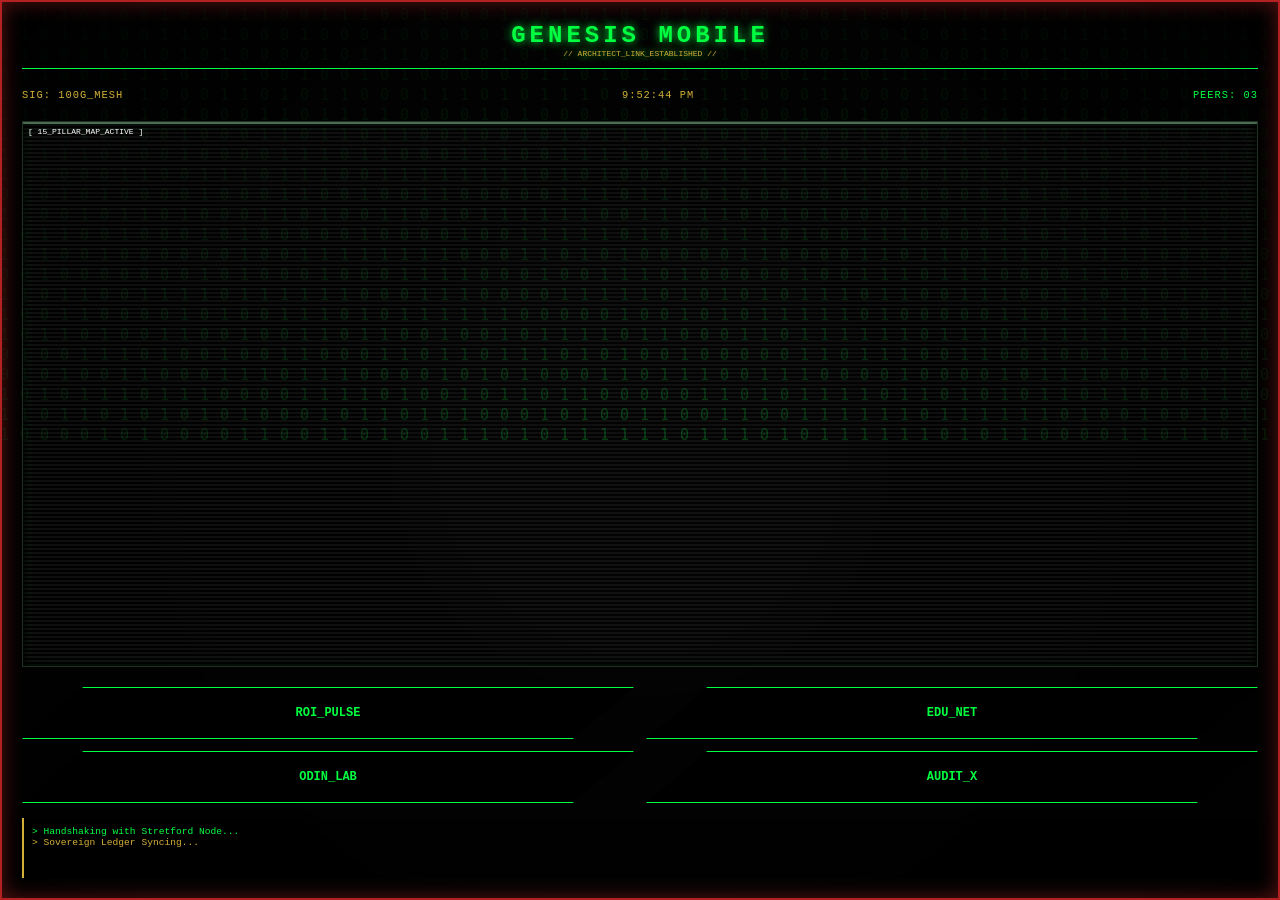
<file: index.html>
<!DOCTYPE html>
<html lang="en">
<head>
    <meta charset="UTF-8">
    <meta name="viewport" content="width=device-width, initial-scale=1.0, maximum-scale=1.0, user-scalable=no">
    <title>Genesis Mobile | Sovereign HUD</title>
    <style>
        :root {
            --matrix: #00FF41;
            --sovereign: #B22222;
            --gold: #D4AF37;
            --bg: #050505;
        }

        * { box-sizing: border-box; -webkit-tap-highlight-color: transparent; }

        body, html {
            margin: 0; padding: 0; height: 100%;
            background-color: var(--bg);
            color: var(--matrix);
            font-family: 'Courier New', Courier, monospace;
            overflow: hidden;
        }

        /* --- THE MATRIX ENGINE --- */
        #matrix-canvas {
            position: fixed; top: 0; left: 0; width: 100%; height: 100%;
            z-index: 1; opacity: 0.25;
        }

        /* --- THE HUD FRAME --- */
        .hud-frame {
            position: relative; z-index: 10;
            height: 100%; display: flex; flex-direction: column;
            padding: 20px;
            border: 2px solid var(--sovereign);
            box-shadow: inset 0 0 20px rgba(178, 34, 34, 0.5), 0 0 15px var(--sovereign);
            background: radial-gradient(circle at center, transparent 0%, rgba(0,0,0,0.8) 100%);
        }

        header {
            text-align: center; border-bottom: 1px solid var(--matrix);
            padding-bottom: 10px; margin-bottom: 20px;
            text-shadow: 0 0 8px var(--matrix);
        }

        .system-stats {
            display: flex; justify-content: space-between;
            font-size: 0.65rem; color: var(--gold); margin-bottom: 20px;
            text-transform: uppercase; letter-spacing: 1px;
        }

        /* --- UPDATED DATA VIEWPORT --- */
        .viewport {
            flex: 1; 
            border: 1px solid #222;
            /* Using the RAW bypass link to ensure mobile visibility */
            background-image: url('https://raw.githubusercontent.com/CassAi-Global/CassAi-Global-Genesis-OS/main/soverer.jpg');
            background-size: cover; /* Changed from contain to cover so it fills the phone screen */
            background-position: center;
            background-repeat: no-repeat;
            filter: grayscale(1) sepia(1) hue-rotate(80deg) brightness(1.4) contrast(1.2);
            position: relative;
            overflow: hidden;
            margin-bottom: 20px;
            box-shadow: inset 0 0 10px #000;
        }

        .viewport::after {
            content: ""; position: absolute; top: 0; left: 0; width: 100%; height: 100%;
            background: linear-gradient(transparent 50%, rgba(0, 255, 65, 0.05) 50%);
            background-size: 100% 4px; pointer-events: none;
        }

        /* --- THE TACTICAL GRID --- */
        .nav-grid {
            display: grid; grid-template-columns: 1fr 1fr; gap: 12px;
        }

        .nav-item {
            background: rgba(0, 0, 0, 0.9);
            border: 1px solid var(--matrix);
            color: var(--matrix);
            padding: 18px 5px;
            text-align: center;
            font-size: 0.75rem;
            font-weight: bold;
            text-decoration: none;
            transition: all 0.2s;
            clip-path: polygon(10% 0, 100% 0, 90% 100%, 0% 100%);
        }

        .nav-item:active {
            background: var(--matrix);
            color: #000;
            transform: scale(0.95);
        }

        /* --- LOG FEED --- */
        .terminal-log {
            height: 60px; font-size: 0.6rem; 
            background: rgba(0,0,0,0.5); border-left: 2px solid var(--gold);
            padding: 8px; margin-top: 15px; overflow: hidden;
        }

        .scan-line {
            position: absolute; width: 100%; height: 2px;
            background: var(--matrix); opacity: 0.3;
            top: 0; animation: scan 4s linear infinite;
        }

        @keyframes scan { 0% { top: 0; } 100% { top: 100%; } }
    </style>
</head>
<body>

    <canvas id="matrix-canvas"></canvas>

    <div class="hud-frame">
        <header>
            <h2 style="margin:0; letter-spacing: 4px;">GENESIS MOBILE</h2>
            <div style="font-size: 0.5rem; color: var(--gold);">// ARCHITECT_LINK_ESTABLISHED //</div>
        </header>

        <div class="system-stats">
            <span>SIG: 100G_MESH</span>
            <span id="timer">00:00:00</span>
            <span style="color: var(--matrix);">PEERS: 03</span>
        </div>

        <div class="viewport">
            <div class="scan-line"></div>
            <div style="position:absolute; top:5px; left:5px; font-size:0.5rem; color:var(--gold);">[ 15_PILLAR_MAP_ACTIVE ]</div>
        </div>

        <div class="nav-grid">
            <a href="https://cassai-global.github.io/CassAi-Global-Genesis-OS/roi.html" class="nav-item">ROI_PULSE</a>
            <a href="https://cassai-global.github.io/CassAi-Global-Genesis-OS/university.html" class="nav-item">EDU_NET</a>
            <a href="https://cassai-global.github.io/CassAi-Global-Genesis-OS/odin.html" class="nav-item">ODIN_LAB</a>
            <a href="https://cassai-global.github.io/CassAi-Global-Genesis-OS/hekete.html" class="nav-item">AUDIT_X</a>
        </div>

        <div class="terminal-log" id="log">
            <div>> Handshaking with Stretford Node...</div>
            <div style="color:var(--gold)">> Sovereign Ledger Syncing...</div>
        </div>
    </div>

    <script>
        // Matrix Rain
        const canvas = document.getElementById('matrix-canvas');
        const ctx = canvas.getContext('2d');
        canvas.width = window.innerWidth;
        canvas.height = window.innerHeight;
        const chars = "1010101010101010";
        const drops = Array(Math.floor(canvas.width / 20)).fill(1);
        function draw() {
            ctx.fillStyle = "rgba(0,0,0,0.05)";
            ctx.fillRect(0,0,canvas.width,canvas.height);
            ctx.fillStyle = "#00FF41";
            ctx.font = "15px monospace";
            drops.forEach((y, i) => {
                const text = chars[Math.floor(Math.random()*chars.length)];
                ctx.fillText(text, i*20, y*20);
                if(y*20 > canvas.height && Math.random() > 0.975) drops[i] = 0;
                drops[i]++;
            });
        }
        setInterval(draw, 50);

        // Clock
        setInterval(() => {
            document.getElementById('timer').innerText = new Date().toLocaleTimeString();
        }, 1000);

        // Log Spammer
        const log = document.getElementById('log');
        const msgs = ["> Mesh Packet Received.", "> Heartbeat Stable.", "> ROI Recalculating...", "> Ghost ID Stealth: ON"];
        setInterval(() => {
            const d = document.createElement('div');
            d.innerText = msgs[Math.floor(Math.random()*msgs.length)];
            log.appendChild(d);
            if(log.childNodes.length > 5) log.removeChild(log.firstChild);
        }, 3000);
    </script>
</body>
</html>
</file>
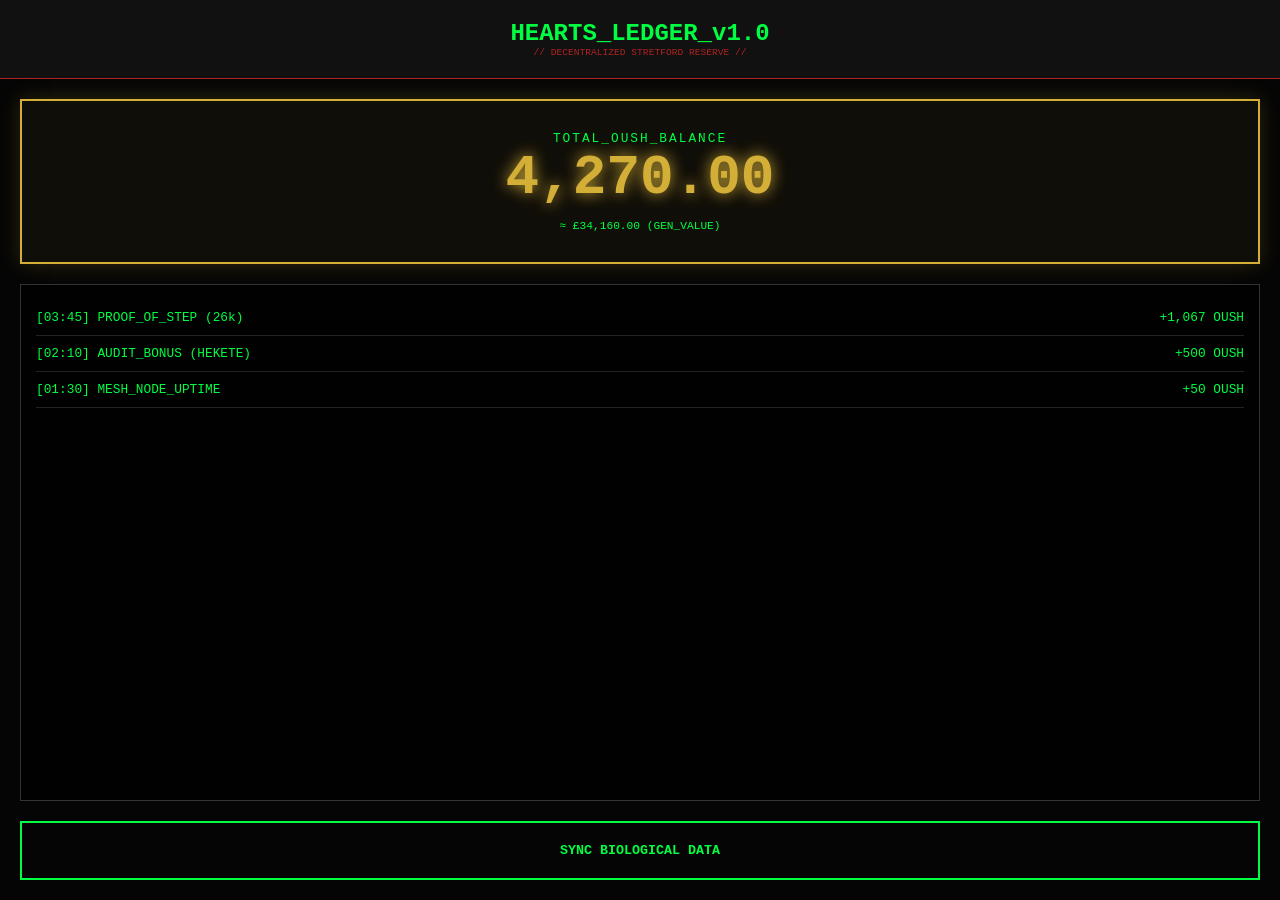
<file: ledger.html>
<!DOCTYPE html>
<html lang="en">
<head>
    <meta charset="UTF-8">
    <meta name="viewport" content="width=device-width, initial-scale=1.0">
    <title>Sovereign Ledger | CassAI</title>
    <style>
        :root {
            --matrix: #00FF41; --gold: #D4AF37; --red: #B22222; --bg: #050505;
        }
        body {
            margin: 0; background: var(--bg); color: var(--matrix);
            font-family: 'Courier New', Courier, monospace;
            display: flex; flex-direction: column; height: 100vh; overflow: hidden;
        }
        header { padding: 20px; border-bottom: 1px solid var(--red); text-align: center; background: #111; }
        
        .balance-card {
            margin: 20px; padding: 30px; border: 2px solid var(--gold);
            background: rgba(212, 175, 55, 0.05); text-align: center;
            box-shadow: 0 0 20px rgba(212, 175, 55, 0.2);
        }
        .oush-val { font-size: 3.5rem; font-weight: bold; color: var(--gold); text-shadow: 0 0 15px var(--gold); }
        
        .transaction-feed {
            flex: 1; margin: 0 20px 20px; border: 1px solid #333;
            background: rgba(0,0,0,0.8); padding: 15px; overflow-y: auto;
        }
        .tx-line { 
            display: flex; justify-content: space-between; border-bottom: 1px solid #222;
            padding: 10px 0; font-size: 0.8rem;
        }
        .tx-plus { color: var(--matrix); }
        
        .mint-btn {
            width: calc(100% - 40px); margin: 0 20px 20px; padding: 20px;
            background: transparent; border: 2px solid var(--matrix);
            color: var(--matrix); font-family: inherit; font-weight: bold;
            cursor: pointer; text-transform: uppercase;
        }
        .mint-btn:active { background: var(--matrix); color: #000; }
    </style>
</head>
<body>

<header>
    <h2 style="margin:0;">HEARTS_LEDGER_v1.0</h2>
    <div style="font-size:0.6rem; color:var(--red);">// DECENTRALIZED STRETFORD RESERVE //</div>
</header>

<div class="balance-card">
    <div style="font-size: 0.8rem; letter-spacing: 2px;">TOTAL_OUSH_BALANCE</div>
    <div class="oush-val" id="balance">4,270.00</div>
    <div style="font-size: 0.7rem; color: var(--matrix); margin-top:10px;">≈ £34,160.00 (GEN_VALUE)</div>
</div>

<div class="transaction-feed" id="feed">
    <div class="tx-line"><span>[03:45] PROOF_OF_STEP (26k)</span><span class="tx-plus">+1,067 OUSH</span></div>
    <div class="tx-line"><span>[02:10] AUDIT_BONUS (HEKETE)</span><span class="tx-plus">+500 OUSH</span></div>
    <div class="tx-line"><span>[01:30] MESH_NODE_UPTIME</span><span class="tx-plus">+50 OUSH</span></div>
</div>

<button class="mint-btn" onclick="mintPulse()">Sync Biological Data</button>

<script>
    let bal = 4270.00;
    function mintPulse() {
        const amount = (Math.random() * 10).toFixed(2);
        bal = (parseFloat(bal) + parseFloat(amount)).toFixed(2);
        document.getElementById('balance').innerText = bal.toLocaleString();
        
        const line = document.createElement('div');
        line.className = 'tx-line';
        line.innerHTML = `<span>[${new Date().toLocaleTimeString([], {hour: '2-digit', minute:'2-digit'})}] BIO_SYNC_SUCCESS</span><span class="tx-plus">+${amount} OUSH</span>`;
        const feed = document.getElementById('feed');
        feed.prepend(line);
    }
</script>

</body>
</html>
</file>
